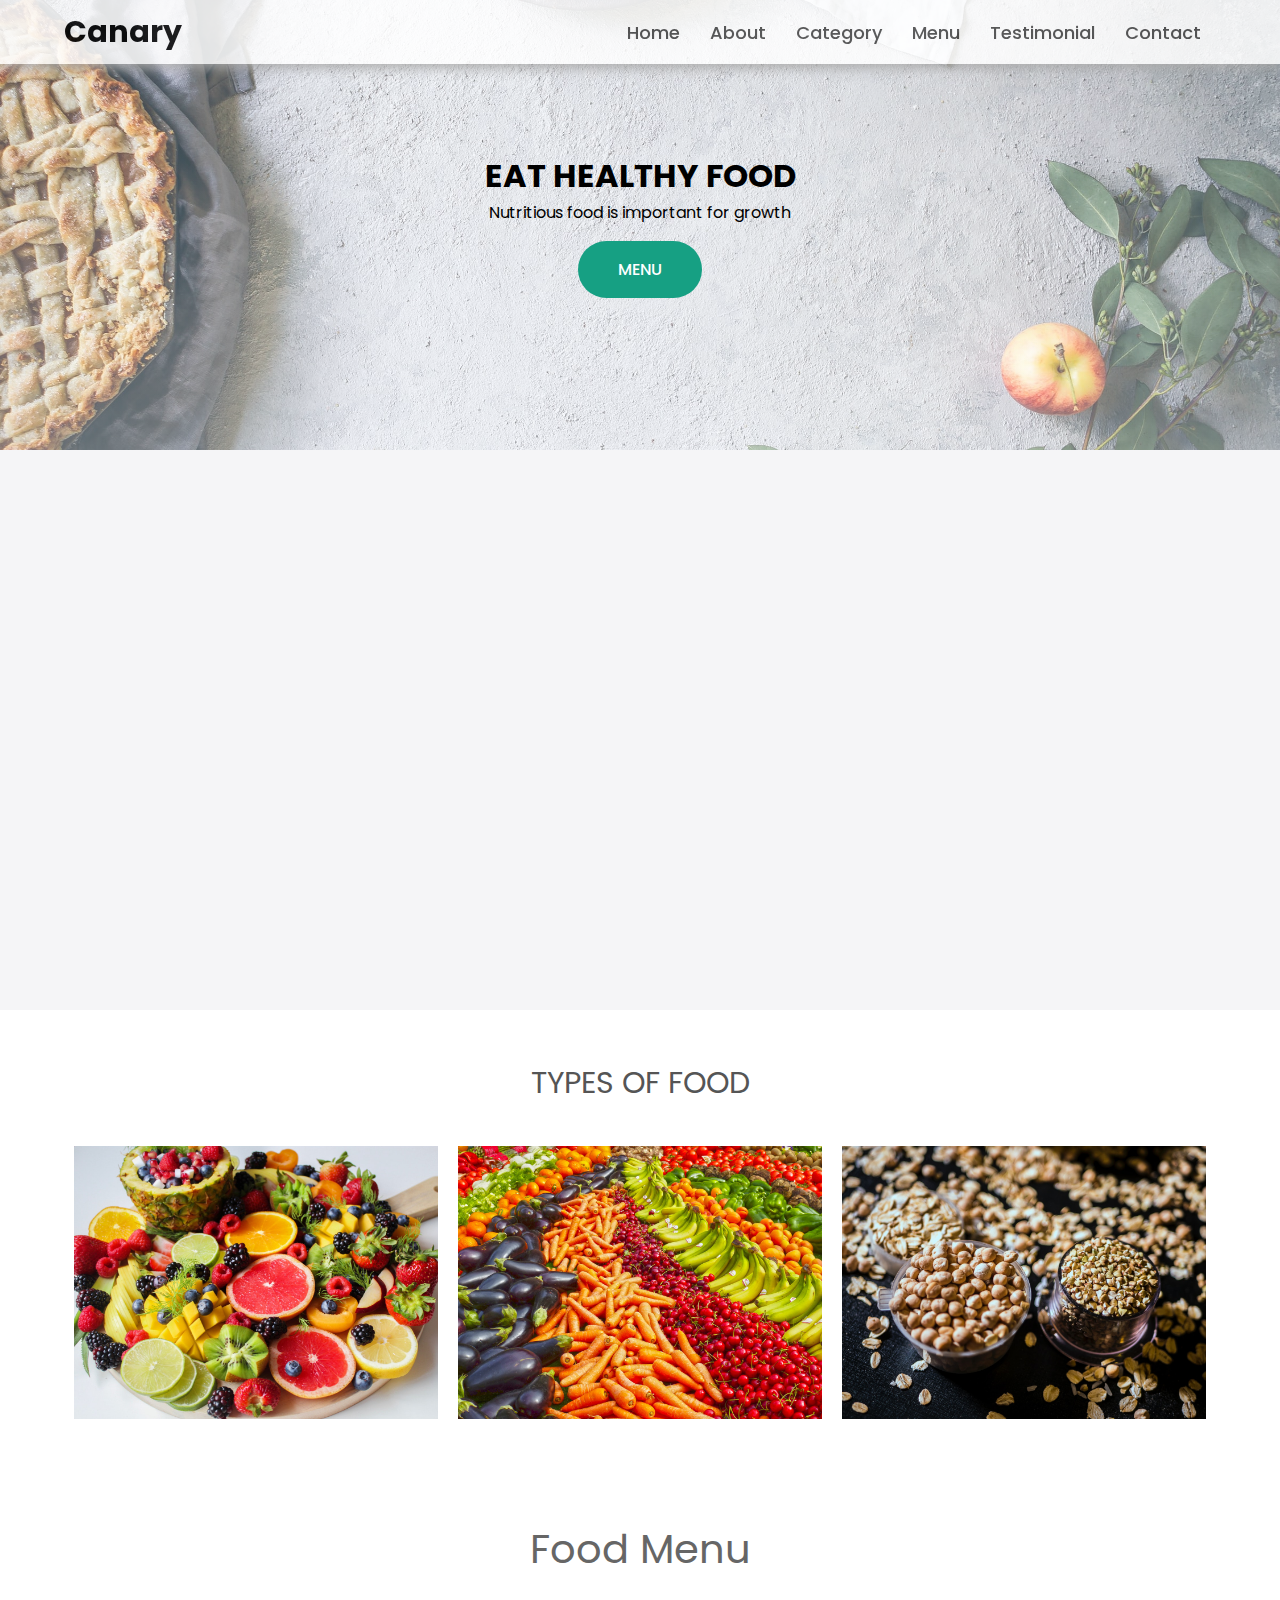
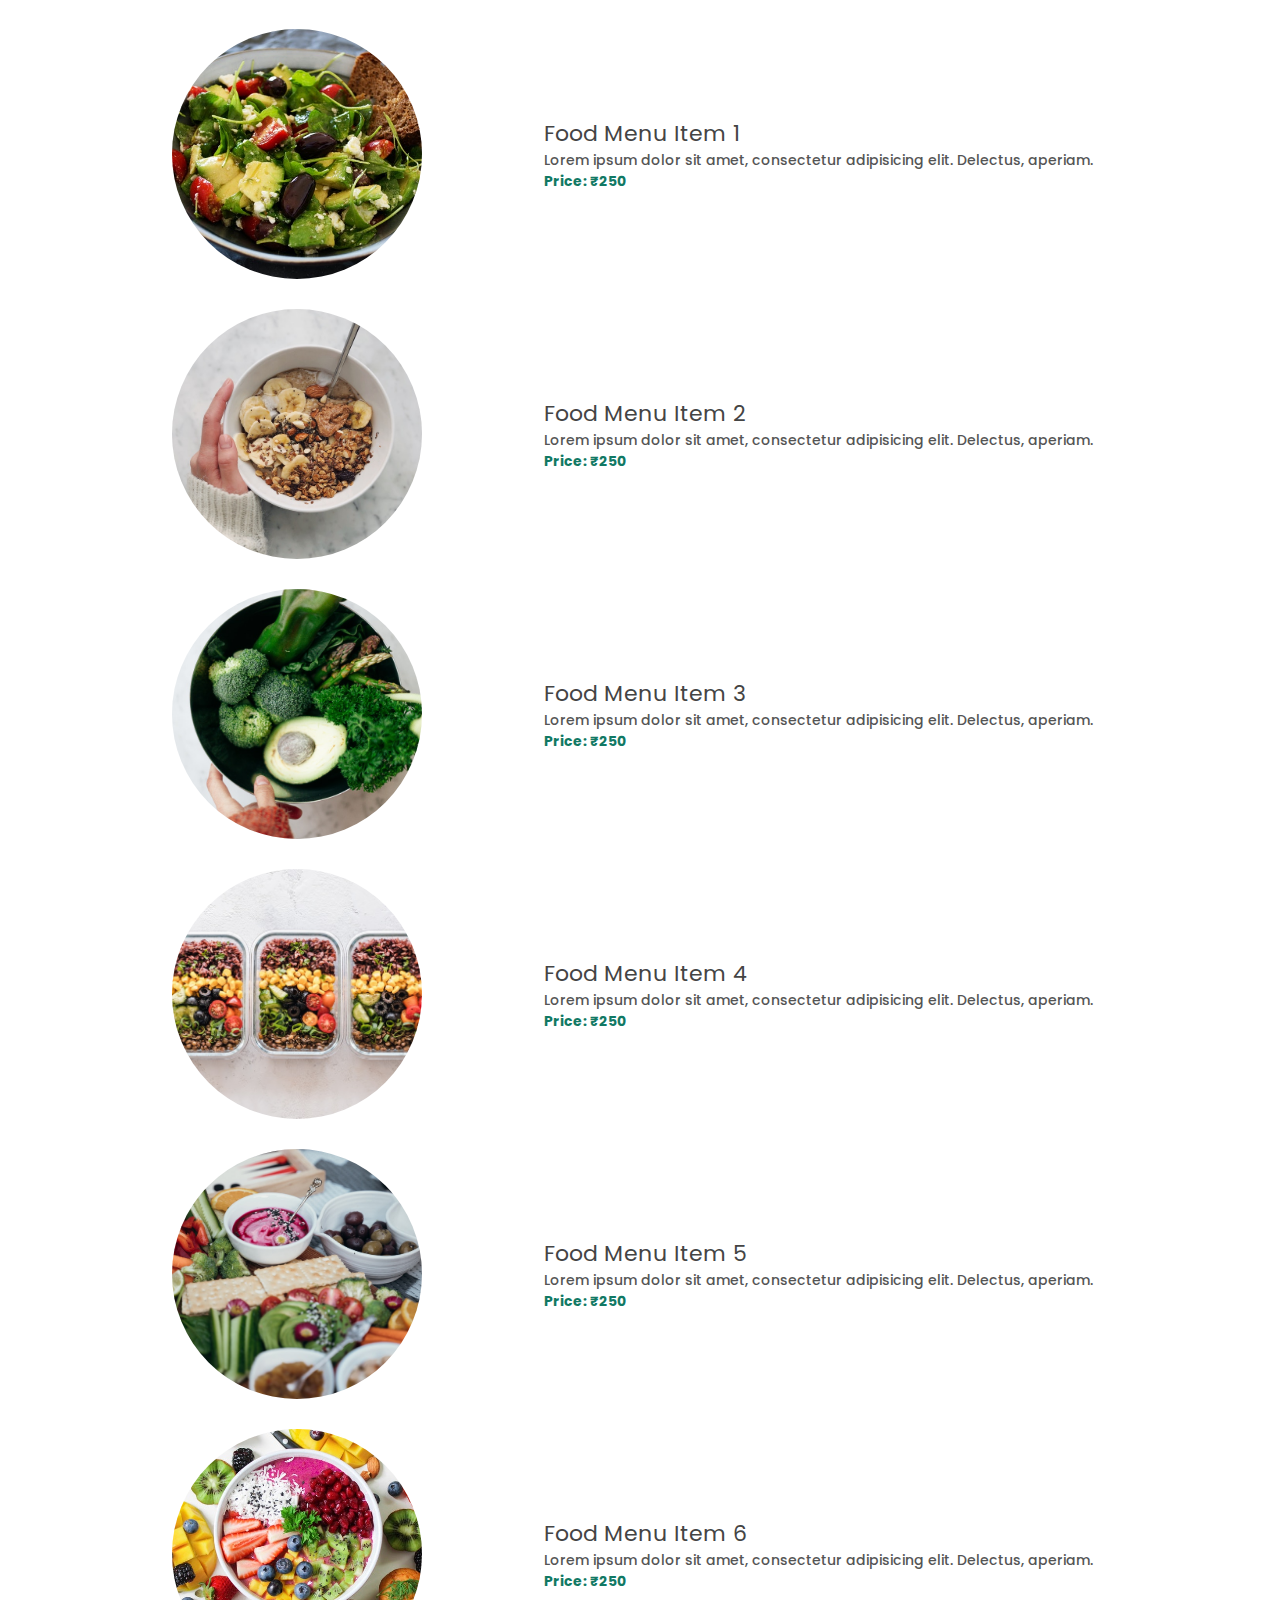
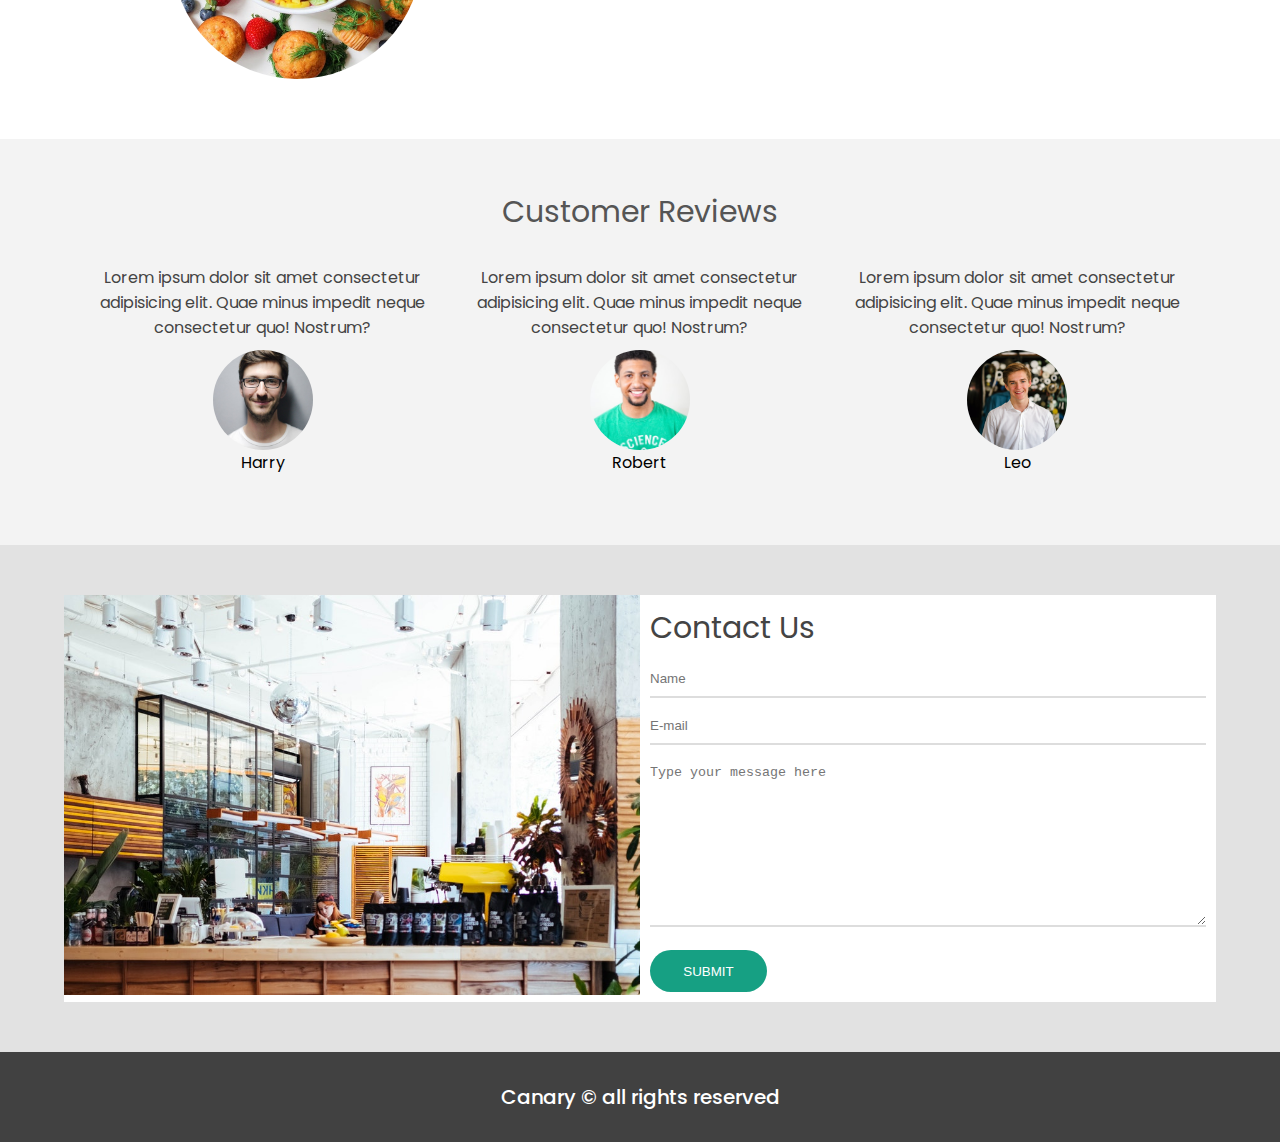
<file: index.html>
<!DOCTYPE html>

<html lang="en">
  <head>
    <meta charset="UTF-8" />
    <meta http-equiv="X-UA-Compatible" content="IE=edge" />
    <meta name="viewport" content="width=device-width, initial-scale=1.0" />
    <link href="style.css" rel="stylesheet" />
    <link
      rel="stylesheet"
      href="https://cdnjs.cloudflare.com/ajax/libs/font-awesome/6.0.0-beta3/css/all.min.css"
      integrity="sha512-Fo3rlrZj/k7ujTnHg4CGR2D7kSs0v4LLanw2qksYuRlEzO+tcaEPQogQ0KaoGN26/zrn20ImR1DfuLWnOo7aBA=="
      crossorigin="anonymous"
      referrerpolicy="no-referrer"
    />
    <title>Canary restaurant</title>
  </head>
  <body>
    <nav class="navbar">
      <div class="navbar-container container">
        <input type="checkbox" name="" id="" />
        <div class="hamburger-lines">
          <span class="line line1"></span>
          <span class="line line2"></span>
          <span class="line line3"></span>
        </div>
        <ul class="menu-items">
          <li><a href="#showcase">Home</a></li>
          <li><a href="#about">About</a></li>
          <li><a href="#food">Category</a></li>
          <li><a href="#food-menu">Menu</a></li>
          <li><a href="#testimonial">Testimonial</a></li>
          <li><a href="#contact">Contact</a></li>
        </ul>
        <h1 class="logo">Canary</h1>
      </div>
    </nav>
    <section class="showcase-area" id="showcase">
      <div class="showcase-container">
        <h1 class="main-title">Eat Healthy Food</h1>
        <p>Nutritious food is important for growth</p>
        <a href="#food-menu" class="btn btn-primary">Menu</a>
      </div>
    </section>
    <section id="about">
      <div class="about-wrapper container">
        <div class="about-text">
          <p class="small">About Us</p>
          <h2>Serving healthy food to customers from last 10 years</h2>
          <p>
            Lorem ipsum dolor sit amet consectetur adipisicing elit. Alias ipsa
            exercitationem, blanditiis quisquam odit corrupti placeat et quo
            consectetur quibusdam dolores modi esse enim tenetur provident
            expedita, saepe maiores, iure dolor architecto consequuntur vel?
            Reiciendis soluta debitis fugit esse eius.
          </p>
        </div>
        <div class="about-img">
          <img src="./img/about-photo.jpg" alt="about-photo" />
        </div>
      </div>
    </section>
    <section id="food">
      <h2>Types of Food</h2>
      <div class="food-container container">
        <div class="food-type fruit">
          <div class="img-container">
            <img src="./img/food1.jpg" alt="food1" />
            <div class="img-content">
              <h3>Fruits</h3>
              <a
                href="https://en.wikipedia.org/wiki/Fruit"
                class="btn btn-primary"
                target="_blank"
                >Learn more</a
              >
            </div>
          </div>
        </div>
        <div class="food-type vegetable">
          <div class="img-container">
            <img src="./img/food2.jpg" alt="food2">
            <div class="img-content">
              <h3>Vegetables</h3>
              <a
                href="https://en.wikipedia.org/wiki/Vegetable"
                class="btn btn-primary"
                target="_blank"
                >Learn more</a
              >
            </div>
          </div>
        </div>
        <div class="food-type grain">
          <div class="img-container">
            <img src="./img/food3.jpg" alt="food3" />
            <div class="img-content">
              <h3>Grains</h3>
              <a
                href="https://en.wikipedia.org/wiki/Grain"
                class="btn btn-primary"
                target="_blank"
                >Learn more</a
              >
            </div>
          </div>
        </div>
      </div>
    </section>
    <section id="food-menu">
      <h2 class="food-menu-heading">Food Menu</h2>
      <div class="food-menu-container container">
        <div class="food-menu-item">
          <div class="food-image">
            <img src="img/food-menu1.jpg" />
          </div>
          <div class="food-desc">
            <h2 class="food-title">Food Menu Item 1</h2>
            <p>
              Lorem ipsum dolor sit amet, consectetur adipisicing elit.
              Delectus, aperiam.
            </p>
            <p class="food-price">Price: &#8377;250</p>
          </div>
        </div>
        <div class="food-menu-item">
          <div class="food-image">
            <img src="img/food-menu2.jpg" />
          </div>
          <div class="food-desc">
            <h2 class="food-title">Food Menu Item 2</h2>
            <p>
              Lorem ipsum dolor sit amet, consectetur adipisicing elit.
              Delectus, aperiam.
            </p>
            <p class="food-price">Price: &#8377;250</p>
          </div>
        </div>
        <div class="food-menu-item">
          <div class="food-image">
            <img src="img/food-menu3.jpg" />
          </div>
          <div class="food-desc">
            <h2 class="food-title">Food Menu Item 3</h2>
            <p>
              Lorem ipsum dolor sit amet, consectetur adipisicing elit.
              Delectus, aperiam.
            </p>
            <p class="food-price">Price: &#8377;250</p>
          </div>
        </div>
        <div class="food-menu-item">
          <div class="food-image">
            <img src="img/food-menu4.jpg" />
          </div>
          <div class="food-desc">
            <h2 class="food-title">Food Menu Item 4</h2>
            <p>
              Lorem ipsum dolor sit amet, consectetur adipisicing elit.
              Delectus, aperiam.
            </p>
            <p class="food-price">Price: &#8377;250</p>
          </div>
        </div>
        <div class="food-menu-item">
          <div class="food-image">
            <img src="img/food-menu5.jpg" />
          </div>
          <div class="food-desc">
            <h2 class="food-title">Food Menu Item 5</h2>
            <p>
              Lorem ipsum dolor sit amet, consectetur adipisicing elit.
              Delectus, aperiam.
            </p>
            <p class="food-price">Price: &#8377;250</p>
          </div>
        </div>
        <div class="food-menu-item">
          <div class="food-image">
            <img src="img/food-menu6.jpg" />
          </div>
          <div class="food-desc">
            <h2 class="food-title">Food Menu Item 6</h2>
            <p>
              Lorem ipsum dolor sit amet, consectetur adipisicing elit.
              Delectus, aperiam.
            </p>
            <p class="food-price">Price: &#8377;250</p>
          </div>
        </div>
      </div>
    </section>
    <section id="testimonial">
      <h2 class="testimonial-title">Customer Reviews</h2>
      <div class="testimonial-container container">
        <div class="testimonial-box">
          <div class="star-rating"></div>
          <span class="fa fa-star check"></span>
          <span class="fa fa-star check"></span>
          <span class="fa fa-star check"></span>
          <span class="fa fa-star check"></span>
          <span class="fa fa-star check"></span>
          <p class="testimonial-text">
            Lorem ipsum dolor sit amet consectetur adipisicing elit. Quae minus
            impedit neque consectetur quo! Nostrum?
          </p>
          <div class="customer-detail">
            <div class="customer-photo">
              <img src="img/male-photo1.jpg" />
              <p class="customer-name">Harry</p>
            </div>
          </div>
        </div>
        <div class="testimonial-box">
          <div class="star-rating"></div>
          <span class="fa fa-star check"></span>
          <span class="fa fa-star check"></span>
          <span class="fa fa-star check"></span>
          <span class="fa fa-star check"></span>
          <span class="fa fa-star check"></span>
          <p class="testimonial-text">
            Lorem ipsum dolor sit amet consectetur adipisicing elit. Quae minus
            impedit neque consectetur quo! Nostrum?
          </p>
          <div class="customer-detail">
            <div class="customer-photo">
              <img src="img/male-photo2.jpg" />
              <p class="customer-name">Robert</p>
            </div>
          </div>
        </div>
        <div class="testimonial-box">
          <div class="star-rating"></div>
          <span class="fa fa-star check"></span>
          <span class="fa fa-star check"></span>
          <span class="fa fa-star check"></span>
          <span class="fa fa-star check"></span>
          <span class="fa fa-star check"></span>
          <p class="testimonial-text">
            Lorem ipsum dolor sit amet consectetur adipisicing elit. Quae minus
            impedit neque consectetur quo! Nostrum?
          </p>
          <div class="customer-detail">
            <div class="customer-photo">
              <img src="img/male-photo3.jpg" />
              <p class="customer-name">Leo</p>
            </div>
          </div>
        </div>
      </div>
    </section>
    <section id="contact">
      <div class="contact-container container">
        <div class="contact-image">
          <img src="./img/restraunt-image.jpg" />
        </div>
        <div class="form-container">
          <h2>Contact Us</h2>
          <form
            action="https://formsubmit.co/4d7f673add2de461fb8cb20507ce652b"
            method="POST"
          >
            <!-- HONEYPOT -->
            <input type="text" name="_honey" style="display: none" />
            <!-- DISABLE CAPTCHA -->
            <input type="hidden" name="_captcha" value="false" />
            <!-- SUCCESS PAGE -->
            <input
              type="hidden"
              name="_next"
              value="https://canary-restaurant.netlify.app/success.html"
            />

            <input type="text" name="Name" placeholder="Name" required />
            <input type="email" name="E-mail" placeholder="E-mail" required />
            <textarea
              name="Message"
              cols="30"
              rows="10"
              placeholder="Type your message here"
              required
            ></textarea>
            <button type="submit" class="btn btn-primary">Submit</button>
          </form>
        </div>
      </div>
    </section>
    <footer id="footer">
      <h2>Canary &copy; all rights reserved</h2>
    </footer>
  </body>
</html>
</file>
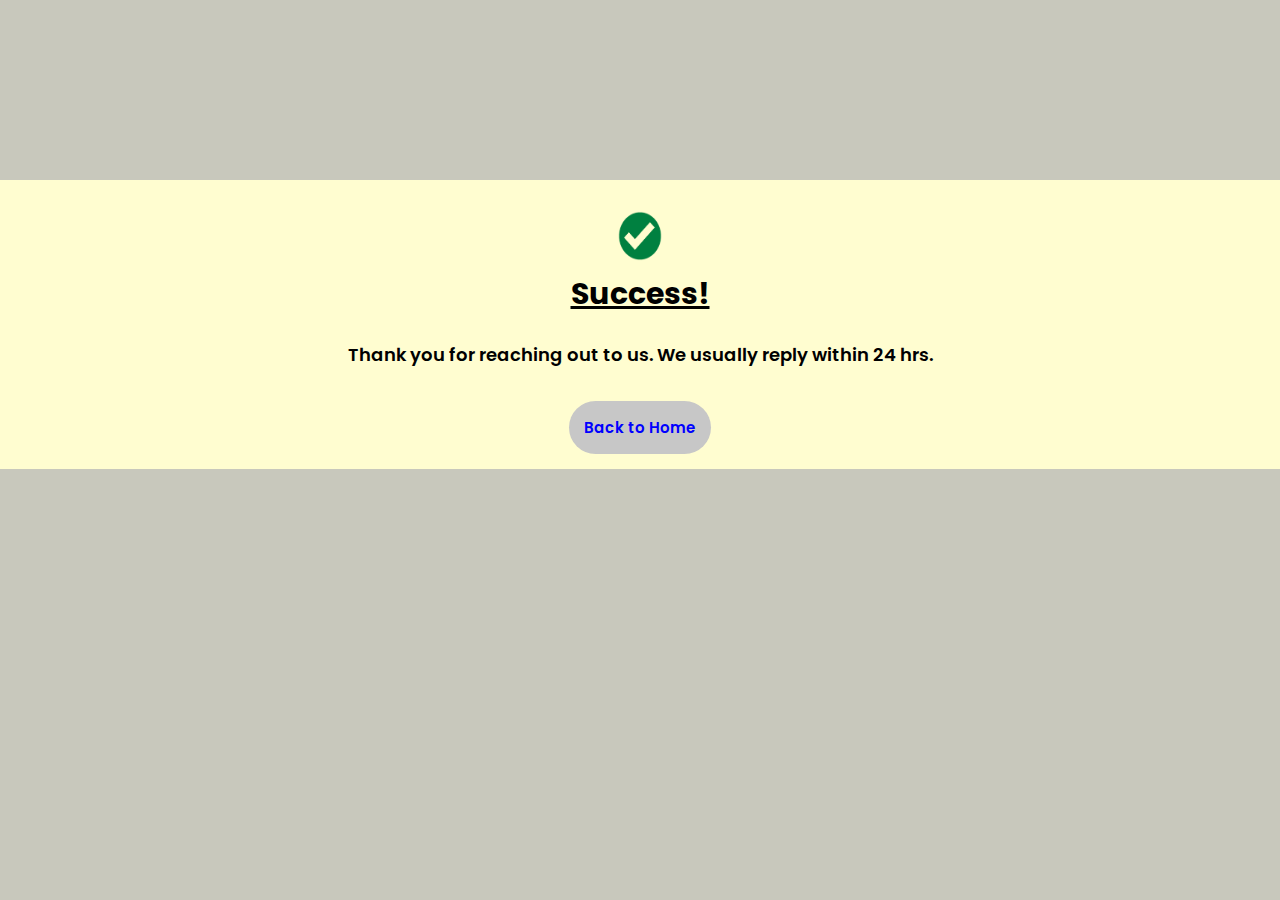
<file: success.html>
<!DOCTYPE html>
<html lang="en">
<head>
    <meta charset="UTF-8">
    <meta http-equiv="X-UA-Compatible" content="IE=edge">
    <meta name="viewport" content="width=device-width, initial-scale=1.0">
    <title>Success!</title>
</head>
<style>
@import url('https://fonts.googleapis.com/css2?family=Poppins:wght@200;300;400;500;600;700&display=swap');
*{
    font-family: 'Poppins',sans-serif ;
    font-size: 62.5%;
    margin:0;
    padding: 0;
}

.message{
    background: #FFFDD0;
    display: flex;
    flex-direction: column;
    align-items: center;
    padding-top: 8em;
    margin-top:20vh;
    justify-content: center;
}
body{
    background-color: #c8c8bc;
}
.heading{
    font-weight: 650;
    text-decoration: underline; 
    font-size: 3rem;
    text-align: center;
    padding-bottom: 0.5em;
}
a:visited,a:link{
    color:blue;
}
a:hover{
    color: red;
}
.link{
    font-size: 1.7rem;
}
.button{
    font-size: 1.5rem;
    font-weight: 550;
    background-color: #c7c7c7;
    display: inline-block;
    padding: 1em 1em;
    text-decoration: none;
    border-radius: 35px;
    cursor:pointer;
    border: none;
    margin-top: 1em;
    margin-bottom: 1em;
    
}
.message img{
    height: 5rem;
    width: 5rem;
    padding-bottom: 4em;
}
.comment{
    font-weight: 550;
    font-size: 1.8rem;
    padding-bottom: 1em;
    padding-top: 0.5em;
    text-align: center;
}
</style>
<body>
    <div class ="message">
    <img src = "img/tick.png">
    <h2 class = "heading">Success!</h2>
    <p class = "comment">Thank you for reaching out to us. We usually reply within 24 hrs.</p>   
    <a href = "index.html" class="button">Back to Home</a>
    </div>
</body>
</html>
</file>
<file: style.css>
@import url('https://fonts.googleapis.com/css2?family=Poppins:wght@200;300;400;500;600;700&display=swap');

*,
*::before,
*::after{
    box-sizing: border-box;
    padding: 0;
    margin: 0;
}
html{
    font-size: 62.5%;
    scroll-behavior: smooth;
}
body{
    font-family: 'Poppins',sans-serif;
}
/* ######## utility  classes ########## */

.container{
    max-width: 1200px;
    width: 90%;
    margin: auto;
}
.btn{
    display: inline-block;
    padding: 1em 2.5em;
    text-decoration: none;
    border-radius: 40px;
    cursor:pointer;
    outline:none;
    border: none;
    margin-top: 1em;
    text-transform: uppercase;
    font-weight: 500;
}
.btn-primary{
    color: #ffffff;
    background: #16a083;
}
.btn-primary:hover,.submit-button:hover{
    color:#fff;
    background: #128068;
    transition: background 0.3s ease-in;
}
/* ######### Navbar Styling ########### */


/* DESKTOP MODE */
.navbar input[type = 'checkbox'],
.navbar .hamburger-lines{
    display:none;
}
.navbar{
    box-shadow: 0px 5px 10px #aaaaaa;
    position:fixed;
    width: 100%;
    background: #fff;
    color: #000;
    opacity: 0.85;
    z-index: 99;
}
.navbar-container{
    display: flex;
    justify-content: space-between;
    height: 64px;
    align-items: center;
}
.menu-items{
    order:2;
    display:flex;
}
.logo{
    order: 1;
    font-size: 3rem;
}
.menu-items li{
    list-style: none;
    margin: 1.5rem;
    font-size: 1.8rem;
}
.navbar a{
    text-decoration: none;
    font-weight: 500;
    color: #444;
    transition: color 0.3s ease-in-out;
}
.navbar a:hover{
    color: #117964;
}
/* ######## showcase styling ########## */
.showcase-area{
    height: 50vh;
    background:linear-gradient(rgba(240,240,240,0.144),rgba(255,255,255,0.335)),url(./img/header-image2.jpg);
    background-size: cover;
    background-repeat: no-repeat;
    background-position: center;
}
.showcase-container{
    display: flex;
    flex-direction: column;
    align-items: center;
    justify-content: center;
    height: 100%;
    font-size: 1.6rem;
}
.main-title{
    text-transform: uppercase;
}

/* ######## About Us ########## */
#about{
    padding: 50px 0px;
    background: #f5f5f7;
}
.about-wrapper{
    display: flex;
    flex-wrap:wrap ;
}
#about h2{
    font-size: 3.2rem;
}
#about p{
    font-size: 1.6rem;
    color: #555;
}
#about .small{
    font-size: 1.6rem;
    color: #666;
    font-weight: 600;
}
.about-img{
flex: 1 1 400px;
padding: 30px;
transform: translateX(150%);
animation: about-image-animation 1s ease-in-out forwards;
}
@keyframes about-image-animation{
    100%{
        transform: translate(0);
    }
}

.about-text{
    flex: 1 1 400px;
    padding: 30px;
    margin:auto;
    transform: translateX(-150%);
    animation: about-text-animation 1s ease-in-out forwards;
}
@keyframes about-text-animation{
    100%{
        transform: translate(0);
    }
}
.about-img img{
    display: block;
    height: 400px;
    max-width: 100%;
    margin: auto;
    object-fit: cover;
    object-position: right;
}

/* ######## food category styling ########## */
#food{
    padding: 5rem 0 10rem 0;
}
#food h2{
    text-align: center;
    font-size: 3rem;
    font-weight: 400;
    margin-bottom: 40px;
    text-transform: uppercase;
    color: #555;
}
.food-container{
    display: flex;
    justify-content:space-between;
}
.food-container img{
    display: block;
    width: 100%;
    margin: auto;
    max-height: 300px;
    object-fit: cover;
    object-position: center;
}
.img-container{
    margin: 0 1rem;
    position: relative;
}
.img-content{
        position: absolute;
        top: 70%;
        left: 50%;
        transform: translate(-50%,-50%);
        z-index: 2;
        text-align: center;
        opacity: 0;
        transition: all 0.3s ease-in-out 0.1s;
}
.img-content h3{
    color:#ffffff;
    font-size: 3rem;
}
.img-content a{
    font-size: 1.2rem;
}
.img-container::after{
    content: "";
    display: block;
    position: absolute;
    top: 0;
    left: 0;
    width: 100%;
    height: 100%;
    background: rgba(0,0,0,0.871);
    z-index: 1;
    transform: scaleY(0);
    transform-origin: 100% 100%;
    transition: all 0.3s ease-in-out;
}
.img-container:hover::after{
    opacity: 1;
    transform: scaleY(1);
}
.img-container:hover .img-content{
    opacity: 1;
    top: 40%;
}
/* ######## food menu styling ########## */
.food-menu-heading{
    font-size: 4rem;
    text-align: center;
    font-weight: 400;
    color: #666;
}
.food-menu-container{
    display: flex;
    flex-wrap: wrap;
    padding: 50px 0px 30px 0px;
}
.food-menu-container img{
    display: block;
    width: 250px;
    height: 250px;
    border-radius: 50%;
    object-fit: cover;
    object-position: center;
}
.food-menu-item{
    display: flex;
    flex: 1 1 600px ;
    justify-content: space-evenly;
    margin-bottom: 3rem;
}
.food-desc{
    margin: auto 1.5rem;
}
.food-title{
    font-size: 2.2rem;
    font-weight: 400;
    color: #444;
}
.food-desc p{
    font-size: 1.4rem;
    color: #555;
    font-weight: 500;
}
.food-desc .food-price{
    color:#117964;
    font-weight: 700;
}
/* ######## testimonial styling ########## */
#testimonial{
    padding: 5rem 0;
    background: rgba(243,243,243);
}
.testimonial-title{
    text-align: center;
    font-size: 3rem;
    font-weight: 400;
    color: #555;
}
.testimonial-container{
    display: flex;
    justify-content: space-between;
    font-size: 1.6rem;
    padding: 1rem;
}
.testimonial-container .check{
    color:#ff9529;
}
.testimonial-container .testimonial-text{
    margin: 1rem 0;
    color: #444;
}
.testimonial-box{
    text-align: center;
    padding: 1rem;
}
.customer-photo img{
display:block;
width: 100px;
height: 100px;
object-fit: cover;
object-position: center;
border-radius: 50%;
margin: auto;
}
/* ######## contact styling ########## */

#contact{
    padding: 5rem 0;
    background-color: rgb(226,226,226);
}
.contact-container{
    display:flex;
    background: #fff;
}
.contact-image{
    width: 50%;
}
.contact-image img{
    display: block;
    height: 400px;
    object-fit: cover;
    object-position: center;
    width: 100%;
}
.form-container{
    padding: 1rem ;
    width: 50%;
    margin: auto;
}
.form-container input,
.form-container textarea{
    display: block;
    width: 100%;
    border: none;
    border-bottom: 2px solid #ddd;
    padding: 1rem 0;
    box-shadow:none;
    margin-bottom: 1rem;
    color:#444;
    font-weight: 500;
    outline-style: none;
}
.form-container h2{
    font-size: 3rem;
    font-weight: 400;
    color: #444;
    margin-bottom: 1rem;
}
.form-container a{
    font-size: 1.2rem;
}
#footer h2{
    text-align: center;
    font-size: 2rem;
    padding: 3rem;
    font-weight: 500;
    color:#fff;
    background: rgb(65,65,65);
} 
/* ########### media queries ############ */

/* navbar */
@media (max-width: 768px){
    .navbar{
        opacity: 0.95;
    } 
    .navbar-container input[type='checkbox'],
    .navbar .hamburger-lines{
        display: block;
    }
    .navbar-container{
        display: block;
        position: relative;
        height: 64px;
    }
    .navbar-container input[type = 'checkbox']{
        position: absolute;
        display: block;
        height: 32px;
        width: 40px;
        top: 20px;
        left:20px;
        z-index:5;
        opacity: 0;
    }
    .navbar-container .hamburger-lines{
        display: block;
        height: 32px;
        width: 40px;
        position:absolute;
        top: 20px;
        left: 20px;
        z-index: 2;
        display: flex;
        flex-direction: column;
        justify-content: space-between;
        }
    .navbar-container .hamburger-lines .line{
        display: block;
        height: 4px;
        width: 100%;
        border-radius: 10px;
        background: #333;
    } 
    .navbar-container .hamburger-lines .line1{
        transform-origin: 0% 0%;
        transition: transform 0.4s ease-in-out;
    }
    .navbar-container .hamburger-lines .line2{
        transition: transform 0.4s ease-in-out;
    }
    .navbar-container .hamburger-lines .line3{
        transform-origin: 0% 100%;
        transition: transform 0.4s ease-in-out;
    }
    .navbar .menu-items{
        padding-top: 100px;
        background: #fff;
        height: 100vh;
        max-width: 300px;
        transform: translateX(-150%);
        display: flex;
        flex-direction: column;
        margin-left: -40px;
        padding-left: 50px;
        transition: transform 0.5s ease-in-out;
        box-shadow: 5px 0px 10px 0px #aaa;
    }
    .navbar .menu-items li{
        margin-bottom: 3rem;
        font-size: 2rem;
        font-weight: 500;
    }
    .logo{
        position: absolute;
        top:10px;
        right: 15px;
        font-size: 3rem;
    }
    .navbar-container input[type='checkbox']:checked ~ .menu-items{
            transform: translateX(0);
    }
    .navbar-container input[type='checkbox']:checked ~ .hamburger-lines .line1{
        transform: rotate(45deg);
    }
    .navbar-container input[type='checkbox']:checked ~ .hamburger-lines .line2{
        transform: scaleY(0);
    }
    .navbar-container input[type='checkbox']:checked ~ .hamburger-lines .line3{
        transform: rotate(-45deg);
    }

    /* food category */
    .food-container{
        flex-direction: column;
        align-items: stretch;
    }
    .food-type:not(:last-child){
        margin-bottom: 3rem;
    }
    .food-type{
        box-shadow: 5px 5px 10px 0px #aaa;
    }
    .img-container{
        margin: 0;
    }
}
    /* ####### small screen ####### */
    @media(max-width: 500px){
        html{
            font-size: 50%;
        }
        .testimonial-container{
            flex-direction: column;
            text-align: center;
        }
        .food-menu-item{
            flex-direction: column;
            text-align: center;
        }
        .food-menu-container img{
            margin: auto;
        }
        .form-container{
            width: 90%;
        }
        .contact-container{
            display: flex;
            flex-direction: column;
        }
        .contact-image{
            width: 90%;
            margin: 3rem;
        }
    }
 /* ####### landscape mode ######### */
 @media (orientation:landscape) and (max-height: 500px){
     .showcase-area{
         height: 50vmax;
     }
 }
</file>
